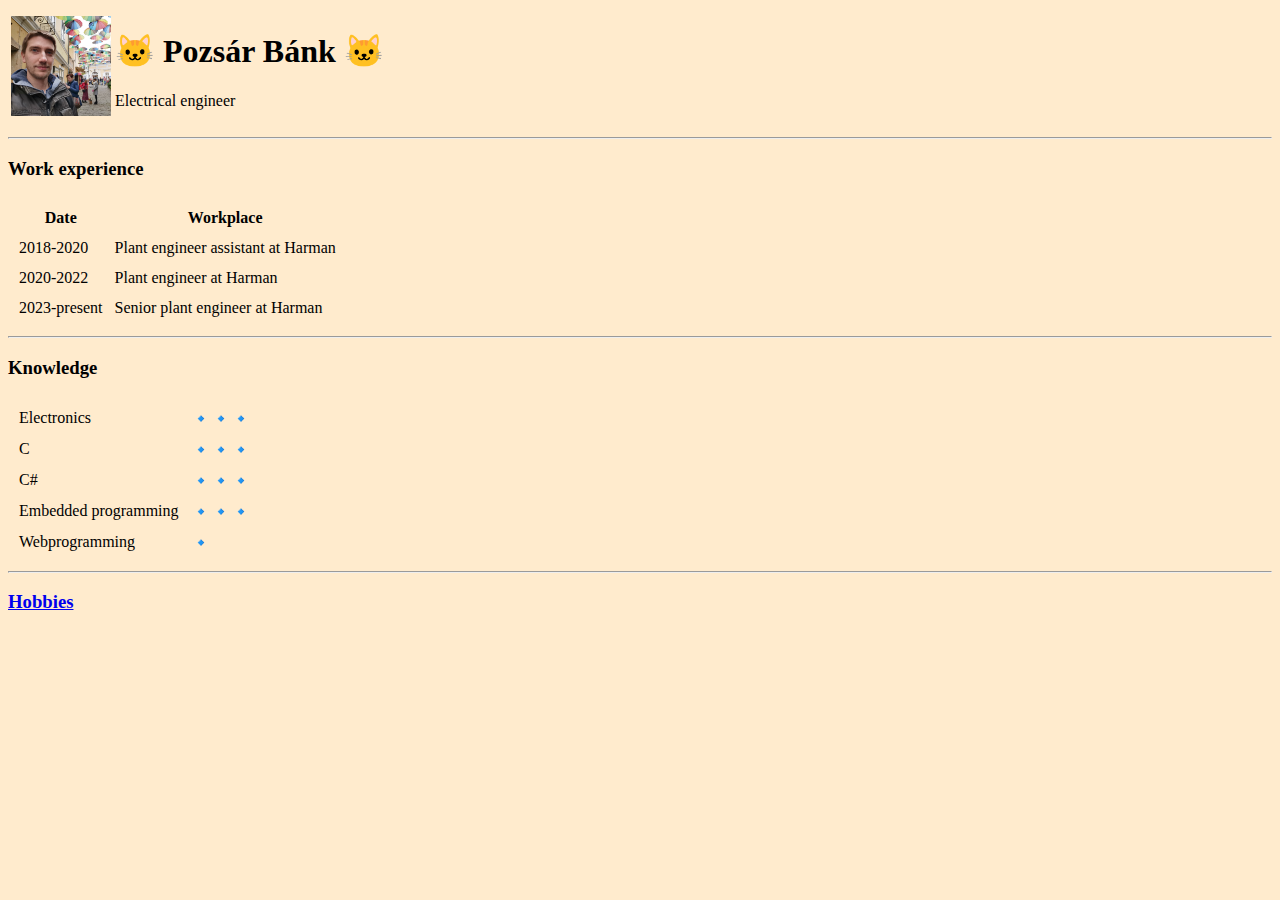
<file: index.html>
<!DOCTYPE html>
<html lang="en">
<head>
    <meta charset="UTF-8">
    <title>🐱 Bánk's Resume 🐱</title>
    <link  
        rel="stylesheet"
        href="./styles.css"
    />

</head>
<body>
    <table>
        <tr>
            <td><img src="profile_picture.jpg" width="100"></td>
            <td>
                <h1><b>🐱 Pozsár Bánk 🐱</b></h1>
                <p>Electrical engineer</p>
            </td>
        </tr>
    </table>

    <hr>

    <h3>Work experience</h3>
    <table cellspacing="10">
        <tr>    
            <th>Date</th>
            <th>Workplace</th>
        </tr>   
        <tr>
            <td>2018-2020</td>
            <td>Plant engineer assistant at Harman</td>
        </tr> 
        <tr>
            <td>2020-2022</td>
            <td>Plant engineer at Harman</td>
        </tr> 
        <tr>
            <td>2023-present</td>
            <td>Senior plant engineer at Harman</td>
        </tr> 
    </table>

    <hr>

   <h3>Knowledge</h3> 
    <table cellspacing="10">
        <tr>
            <td>Electronics</td>
            <td>🔹🔹🔹</td>
        </tr>
        <tr>
            <td>C</td>
            <td>🔹🔹🔹</td>
        </tr>
        <tr>
            <td>C#</td>
            <td>🔹🔹🔹</td>
        </tr>
        <tr>
            <td>Embedded programming</td>
            <td>🔹🔹🔹</td>
        </tr>
        <tr>
            <td>Webprogramming</td>
            <td>🔹</td>
        </tr>


    </table>



    <hr>

    <a href="./public/hobbies.html"><h3>Hobbies</h3></a>



</body>
</html>
</file>
<file: styles.css>
html
{
    background-color:blanchedalmond;
}
</file>
